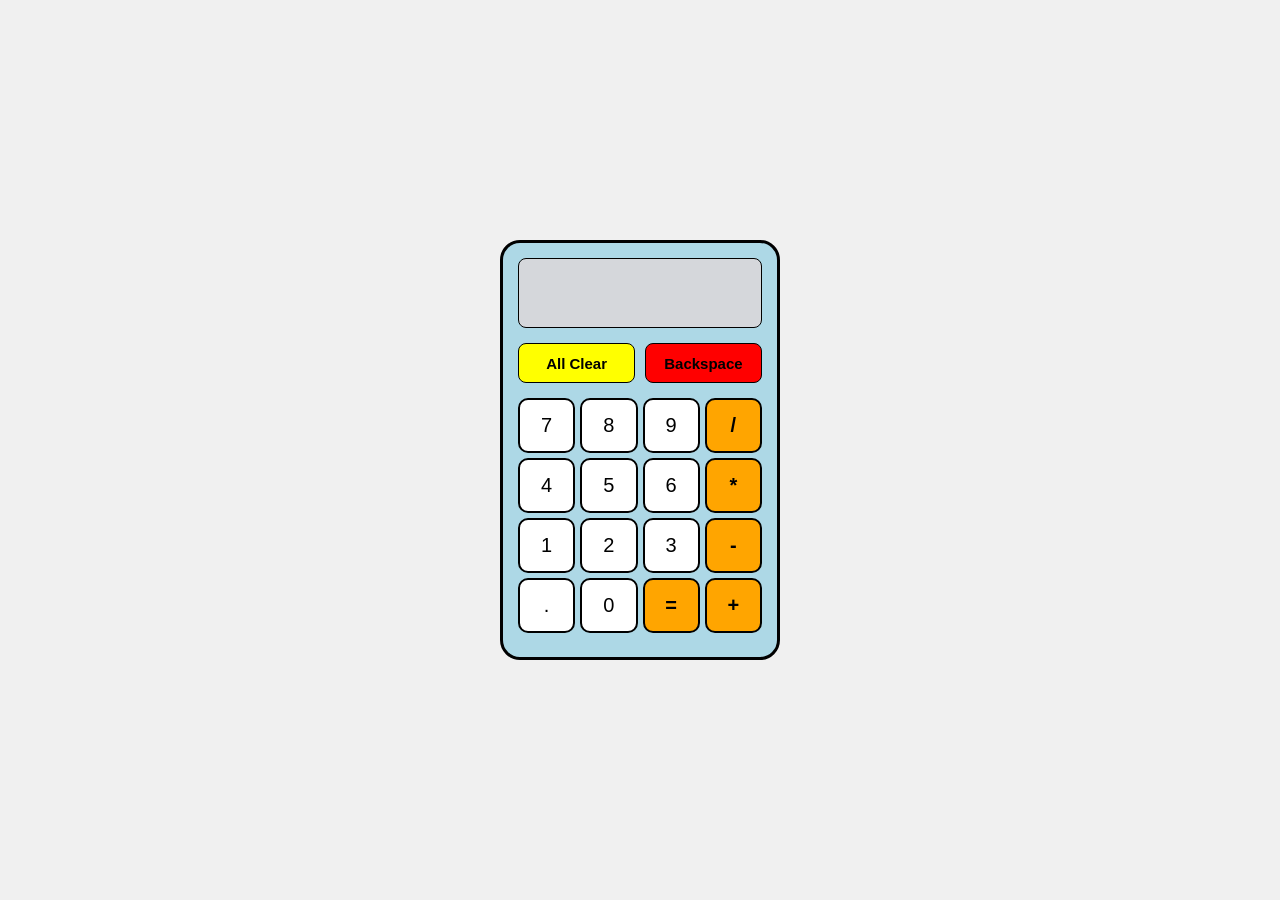
<file: Calculator/index.html>
<!DOCTYPE html>
<html lang="en">

<head>
    <meta charset="UTF-8">
    <meta name="viewport" content="width=device-width, initial-scale=1.0">
    <title>Calculator</title>
    <link rel="stylesheet" href="style.css">
</head>

<body>
    <div id="box">
        <div id="screen"></div>
        <div class="tasks">
            <button id="allclear">All Clear</button>
            <button id="backspace">Backspace</button>
        </div>
        <div class="button">
            <button class="num">7</button>
            <button class="num">8</button>
            <button class="num">9</button>
            <button class="operator">/</button>
            <button class="num">4</button>
            <button class="num">5</button>
            <button class="num">6</button>
            <button class="operator">*</button>
            <button class="num">1</button>
            <button class="num">2</button>
            <button class="num">3</button>
            <button class="operator">-</button>
            <button class="num">.</button>
            <button class="num">0</button>
            <button class="operator">=</button>
            <button class="operator">+</button>
        </div>
    </div>
    <script src="script.js"></script>
</body>

</html>
</file>
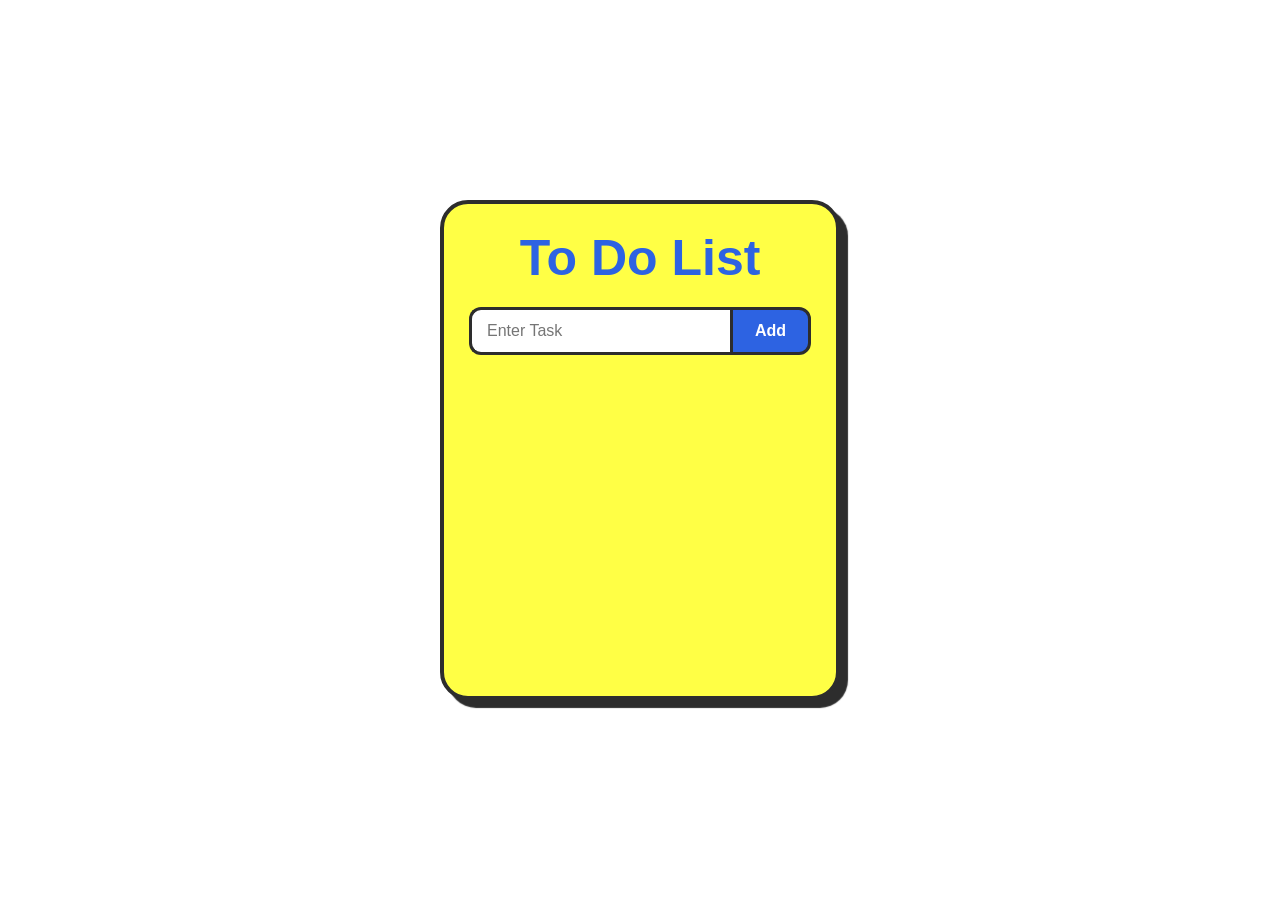
<file: ToDoList/index.html>
<!DOCTYPE html>
<html lang="en">

<head>
    <meta charset="UTF-8">
    <meta name="viewport" content="width=device-width, initial-scale=1.0">
    <title>To Do List</title>
    <link rel="stylesheet" href="style.css">
    <link rel="stylesheet" href="https://cdnjs.cloudflare.com/ajax/libs/font-awesome/4.7.0/css/font-awesome.min.css">
</head>

<body>
    <div class="app">
        <div id="titile">To Do List</div>
        <div class="inputarea">
            <input type="text" id="inputtask" placeholder="Enter Task">
            <button id="button">Add</button>
        </div>
        <div class="task-list"></div>
    </div>
    <script src="script.js"></script>
</body>

</html>
</file>
<file: Calculator/style.css>
body {
    font-family: Cambria, Cochin, Georgia, Times, 'Times New Roman', serif;
    display: flex;
    justify-content: center;
    align-items: center;
    min-height: 100vh;
    margin: 0;
    background-color: #f0f0f0;
}

#box {
    background: lightblue;
    height: 420px;
    width: 280px;
    border: 3px solid black;
    border-radius: 20px;
    padding: 15px;
    box-sizing: border-box;
}

#screen {
    background-color: #d5d7db;
    height: 70px;
    width: 100%;
    border: 1.5px solid black;
    border-radius: 8px;
    margin-bottom: 15px;
    padding: 5px;
    box-sizing: border-box;
    font-size: 24px;
    overflow: hidden;
    white-space: nowrap;
    text-overflow: ellipsis;
    display: flex;
    justify-content: right;
    align-items: center;
}

.tasks {
    display: flex;
    justify-content: space-between;
    margin-bottom: 15px;
}

#allclear {
    background-color: yellow;
    height: 40px;
    width: 48%;
    border: 1.5px solid black;
    border-radius: 8px;
    font-size: 15px;
    font-weight: 750;
    cursor: pointer;
}

#backspace {
    background-color: red;
    height: 40px;
    width: 48%;
    border: 1.5px solid black;
    border-radius: 8px;
    font-size: 15px;
    font-weight: 750;
    cursor: pointer;
}

.button {
    display: grid;
    grid-template-columns: repeat(4, 1fr);
    gap: 5px;
}

.num {
    height: 55px;
    width: 100%;
    border: 2px solid black;
    border-radius: 10px;
    font-size: 20px;
    font-weight: 500;
    cursor: pointer;
    background-color: white;
}

.operator {
    height: 55px;
    width: 100%;
    border: 2px solid black;
    border-radius: 10px;
    background-color: orange;
    font-size: 20px;
    font-weight: 650;
    cursor: pointer;
}

.num:hover,
.operator:hover {
    opacity: 0.85;
}
</file>
<file: ToDoList/style.css>
body{
    display: flex;
    justify-content: center;
    align-items: center;
    min-height: 100vh;
    margin: 0;
    font-family: 'Franklin Gothic Medium', 'Arial Narrow', Arial, sans-serif;
    background-color: #ffffff;
}

.app{
    min-height: 500px;
    width: 400px;
    background-color: rgb(255, 255, 69);
    border: 4px solid #2d2d2d;
    border-radius: 28px;
    box-shadow: 8px 8px 1px #2d2d2d;
    padding: 25px;
    box-sizing: border-box;
}

#titile{
    text-align: center;
    font-size: 50px;
    font-weight: 800;
    margin-bottom: 20px;
    color: #2d63e2;
}

.inputarea{
    display: flex;
    justify-content: center;
    margin-bottom: 20px;
}

#inputtask{
    flex: 1;
    padding: 12px 15px;
    border: 3px solid #2d2d2d;
    border-right: none;
    border-radius: 12px 0 0 12px;
    font-size: 16px;
    outline: none;
    background-color: #fff;
}

#inputtask:focus{
    background-color: #eaf1ff;
}

#button{
    padding: 12px 22px;
    border: 3px solid #2d2d2d;
    border-radius: 0 12px 12px 0;
    background-color: #2d63e2;
    color: white;
    font-size: 16px;
    font-weight: 800;
    cursor: pointer;
}

#button:hover{
    background-color: #1e4bb8;
}

.task-row{
    display: flex;
    align-items: center;
    gap: 12px;
    padding: 12px 14px;
    margin-bottom: 10px;
    background-color: #ffffff;
    border: 2.5px solid #2d2d2d;
    border-radius: 14px;
}

.checkbox{
    width: 20px;
    height: 20px;
    cursor: pointer;
    flex-shrink: 0;
    accent-color: #2ea043;
}

.task{
    flex: 1;
    margin: 0;
    font-size: 17px;
    font-weight: 600;
    color: #2d2d2d;
}

.delete{
    color: #e63946;
    cursor: pointer;
    font-size: 19px;
    flex-shrink: 0;
}

.delete:hover{
    color: #b02a37;
    transform: scale(1.15);
}
</file>
